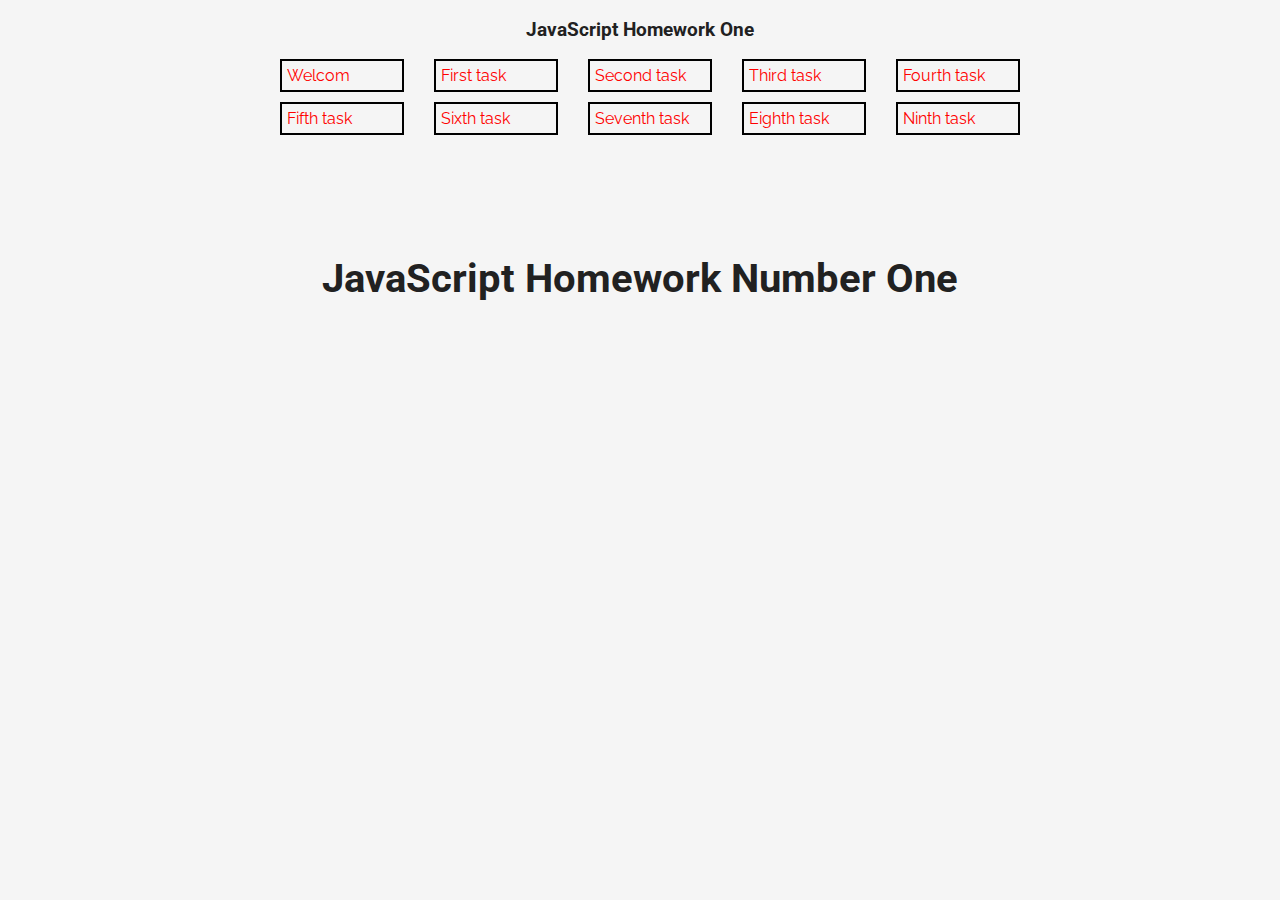
<file: index.html>
<!DOCTYPE html>
<html lang="en">
  <head>
    <link rel="stylesheet" href="./css/styles.css" />
    <meta charset="UTF-8" />
    <meta http-equiv="X-UA-Compatible" content="IE=edge" />
    <meta name="viewport" content="width=device-width, initial-scale=1.0" />
    <title>Homework JS 6</title>
    <meta name="description" content="Homework JS 6" />
    <link rel="preconnect" href="https://fonts.googleapis.com" />
    <link rel="preconnect" href="https://fonts.gstatic.com" crossorigin />
    <link
      href="https://fonts.googleapis.com/css2?family=Raleway:wght@700&family=Roboto:wght@400;500;700;900&display=swap"
      rel="stylesheet"
    />
  </head>
  <body>
    <header>
      <section class="page-header container">
        <h3 class="title">JavaScript Homework One</h3>
        <nav class="nav-page">
          <ul class="nav-page_list">
            <li><a class="nav-page_link" href="./index.html">Welcom</a></li>
            <li>
              <a class="nav-page_link" href="./taskOne.html">First task</a>
            </li>
            <li>
              <a class="nav-page_link" href="./taskTwo.html">Second task</a>
            </li>
            <li>
              <a class="nav-page_link" href="./taskThree.html">Third task</a>
            </li>
            <li>
              <a class="nav-page_link" href="./taskFour.html">Fourth task</a>
            </li>
            <li>
              <a class="nav-page_link" href="./taskFive.html">Fifth task</a>
            </li>
            <li>
              <a class="nav-page_link" href="./taskSix.html">Sixth task</a>
            </li>
            <li>
              <a class="nav-page_link" href="./taskSeven.html">Seventh task</a>
            </li>
            <li>
              <a class="nav-page_link" href="./taskEight.html">Eighth task</a>
            </li>
            <li>
              <a class="nav-page_link" href="./taskNine.html">Ninth task</a>
            </li>
            <!-- <li>
              <a class="nav-page_link" href="./taskTen.html">Tenth task</a>
            </li> -->
          </ul>
        </nav>
      </section>
    </header>
    <main>
      <section class="box">
        <h1 class="main-title">JavaScript Homework Number One</h1>
      </section>
    </main>
    <!-- <script src="./js/taskTwo.js"></script> -->
  </body>
</html>
</file>
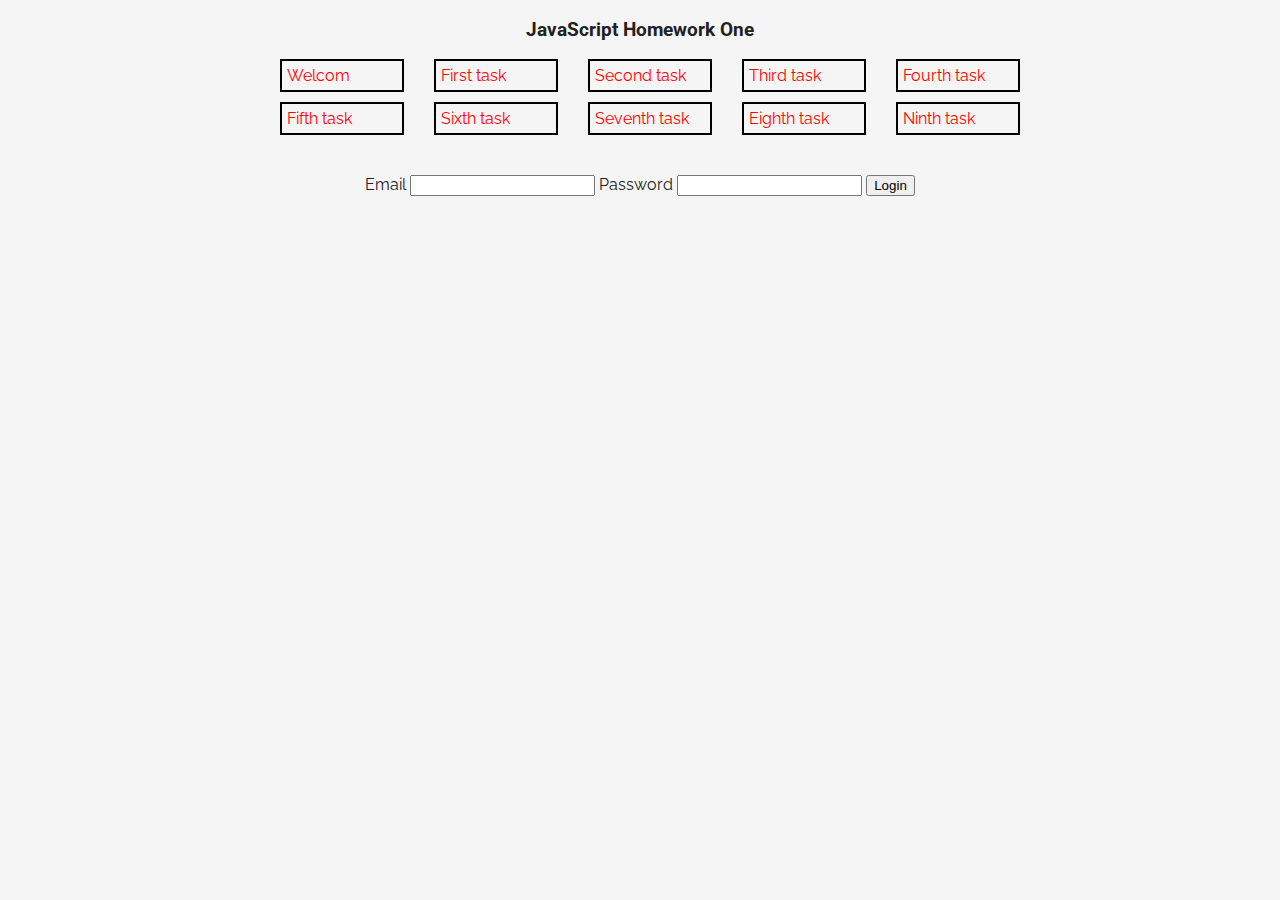
<file: taskEight.html>
<!DOCTYPE html>
<html lang="en">
  <head>
    <link rel="stylesheet" href="./css/styles.css" />
    <meta charset="UTF-8" />
    <meta http-equiv="X-UA-Compatible" content="IE=edge" />
    <meta name="viewport" content="width=device-width, initial-scale=1.0" />
    <title>Homework JS 6</title>
    <meta name="description" content="Homework JS 6" />
    <link rel="preconnect" href="https://fonts.googleapis.com" />
    <link rel="preconnect" href="https://fonts.gstatic.com" crossorigin />
    <link
      href="https://fonts.googleapis.com/css2?family=Raleway:wght@700&family=Roboto:wght@400;500;700;900&display=swap"
      rel="stylesheet"
    />
   
  </head>
  <body>
    <header>
      <section class="page-header container">
        <h3 class="title">JavaScript Homework One</h3>
        <nav class="nav-page">
          <ul class="nav-page_list">
            <li><a class="nav-page_link" href="./index.html">Welcom</a></li>
            <li>
              <a class="nav-page_link" href="./taskOne.html">First task</a>
            </li>
            <li>
              <a class="nav-page_link" href="./taskTwo.html">Second task</a>
            </li>
            <li>
              <a class="nav-page_link" href="./taskThree.html">Third task</a>
            </li>
            <li>
              <a class="nav-page_link" href="./taskFour.html">Fourth task</a>
            </li>
            <li>
              <a class="nav-page_link" href="./taskFive.html">Fifth task</a>
            </li>
            <li>
              <a class="nav-page_link" href="./taskSix.html">Sixth task</a>
            </li>
            <li>
              <a class="nav-page_link" href="./taskSeven.html">Seventh task</a>
            </li>
            <li>
              <a class="nav-page_link" href="./taskEight.html">Eighth task</a>
            </li>
            <li>
              <a class="nav-page_link" href="./taskNine.html">Ninth task</a>
            </li>
            <!-- <li>
              <a class="nav-page_link" href="./taskTen.html">Tenth task</a>
            </li> -->
          </ul>
        </nav>
      </section>
    </header>
    <main>
      <section class="box">
        <form class="login-form">
          <label>
            Email
            <input type="email" name="email" />
          </label>
          <label>
            Password
            <input type="password" name="password" />
          </label>
          <button type="submit">Login</button>
        </form>
      </section>
    </main>
    <script src="./js/taskEight.js"></script>
  </body>
</html>
</file>
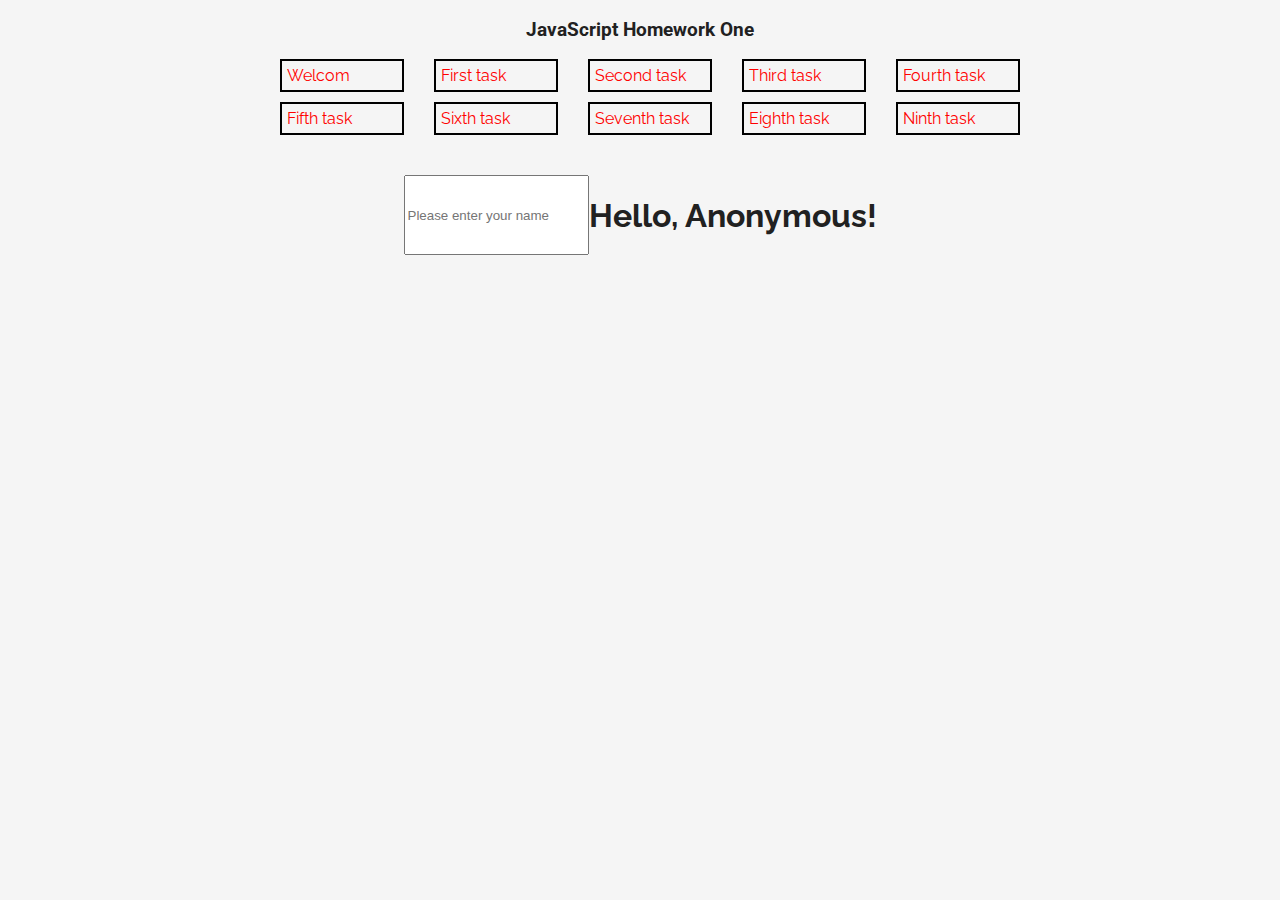
<file: taskFive.html>
<!DOCTYPE html>
<html lang="en">
  <head>
    <link rel="stylesheet" href="./css/styles.css" />
    <meta charset="UTF-8" />
    <meta http-equiv="X-UA-Compatible" content="IE=edge" />
    <meta name="viewport" content="width=device-width, initial-scale=1.0" />
    <title>Homework JS 6</title>
    <meta name="description" content="Homework JS 6" />
    <link rel="preconnect" href="https://fonts.googleapis.com" />
    <link rel="preconnect" href="https://fonts.gstatic.com" crossorigin />
    <link
      href="https://fonts.googleapis.com/css2?family=Raleway:wght@700&family=Roboto:wght@400;500;700;900&display=swap"
      rel="stylesheet"
    />
  </head>
  <body>
    <header>
      <section class="page-header container">
        <h3 class="title">JavaScript Homework One</h3>
        <nav class="nav-page">
          <ul class="nav-page_list">
            <li><a class="nav-page_link" href="./index.html">Welcom</a></li>
            <li>
              <a class="nav-page_link" href="./taskOne.html">First task</a>
            </li>
            <li>
              <a class="nav-page_link" href="./taskTwo.html">Second task</a>
            </li>
            <li>
              <a class="nav-page_link" href="./taskThree.html">Third task</a>
            </li>
            <li>
              <a class="nav-page_link" href="./taskFour.html">Fourth task</a>
            </li>
            <li>
              <a class="nav-page_link" href="./taskFive.html">Fifth task</a>
            </li>
            <li>
              <a class="nav-page_link" href="./taskSix.html">Sixth task</a>
            </li>
            <li>
              <a class="nav-page_link" href="./taskSeven.html">Seventh task</a>
            </li>
            <li>
              <a class="nav-page_link" href="./taskEight.html">Eighth task</a>
            </li>
            <li>
              <a class="nav-page_link" href="./taskNine.html">Ninth task</a>
            </li>
            <!-- <li>
              <a class="nav-page_link" href="./taskTen.html">Tenth task</a>
            </li> -->
          </ul>
        </nav>
      </section>
    </header>
    <main>
      <section class="box">
        <input
          type="text"
          id="name-input"
          placeholder="Please enter your name"
        />
        <h1>Hello, <span id="name-output">Anonymous</span>!</h1>
      </section>
    </main>
    <script src="./js/taskFive.js"></script>
  </body>
</html>
</file>
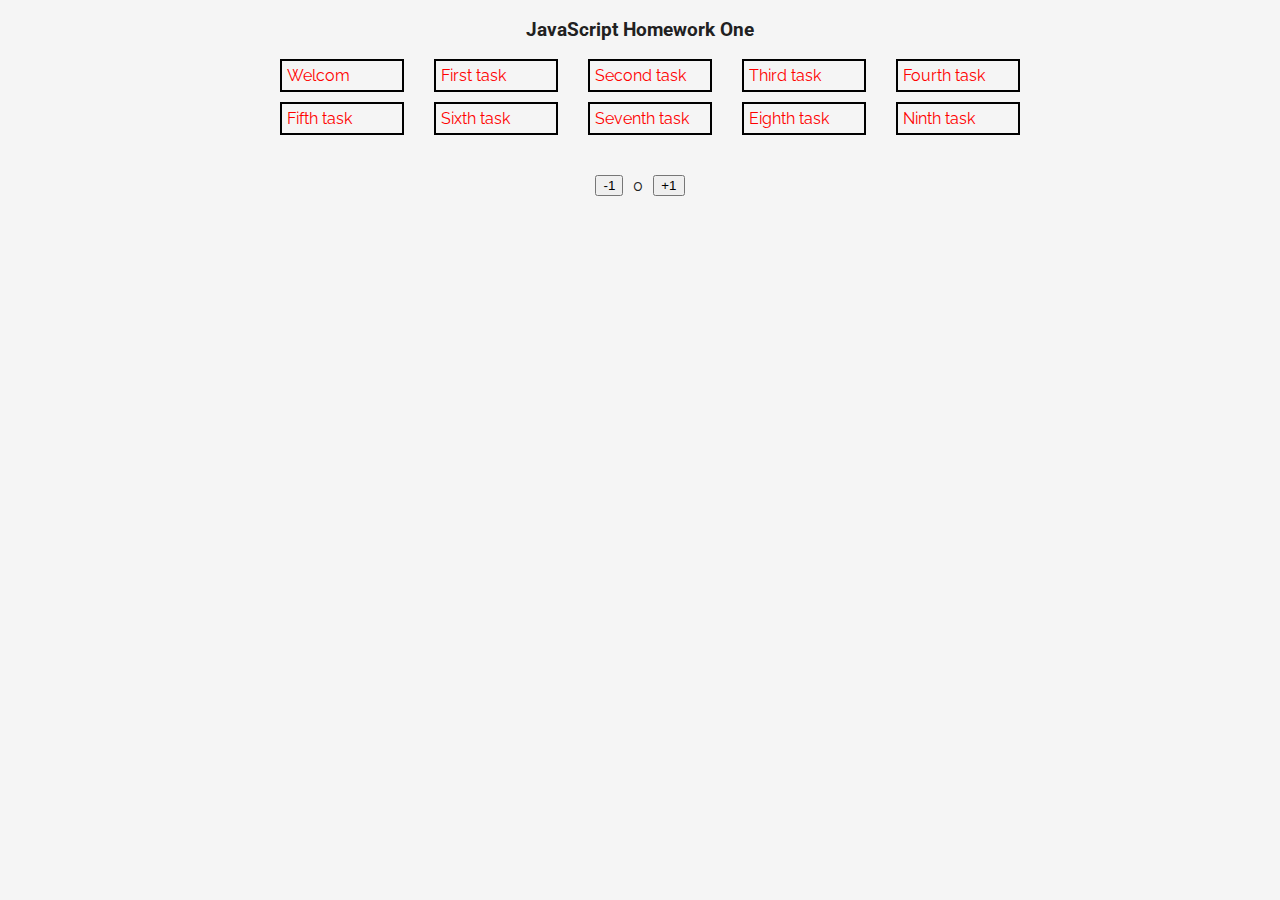
<file: taskFour.html>
<!DOCTYPE html>
<html lang="en">
  <head>
    <link rel="stylesheet" href="./css/styles.css" />
    <meta charset="UTF-8" />
    <meta http-equiv="X-UA-Compatible" content="IE=edge" />
    <meta name="viewport" content="width=device-width, initial-scale=1.0" />
    <title>Homework JS 6</title>
    <meta name="description" content="Homework JS 6" />
    <link rel="preconnect" href="https://fonts.googleapis.com" />
    <link rel="preconnect" href="https://fonts.gstatic.com" crossorigin />
    <link
      href="https://fonts.googleapis.com/css2?family=Raleway:wght@700&family=Roboto:wght@400;500;700;900&display=swap"
      rel="stylesheet"
    />
  </head>
  <body>
    <header>
      <section class="page-header container">
        <h3 class="title">JavaScript Homework One</h3>
        <nav class="nav-page">
          <ul class="nav-page_list">
            <li><a class="nav-page_link" href="./index.html">Welcom</a></li>
            <li>
              <a class="nav-page_link" href="./taskOne.html">First task</a>
            </li>
            <li>
              <a class="nav-page_link" href="./taskTwo.html">Second task</a>
            </li>
            <li>
              <a class="nav-page_link" href="./taskThree.html">Third task</a>
            </li>
            <li>
              <a class="nav-page_link" href="./taskFour.html">Fourth task</a>
            </li>
            <li>
              <a class="nav-page_link" href="./taskFive.html">Fifth task</a>
            </li>
            <li>
              <a class="nav-page_link" href="./taskSix.html">Sixth task</a>
            </li>
            <li>
              <a class="nav-page_link" href="./taskSeven.html">Seventh task</a>
            </li>
            <li>
              <a class="nav-page_link" href="./taskEight.html">Eighth task</a>
            </li>
            <li>
              <a class="nav-page_link" href="./taskNine.html">Ninth task</a>
            </li>
            <!-- <li>
              <a class="nav-page_link" href="./taskTen.html">Tenth task</a>
            </li> -->
          </ul>
        </nav>
      </section>
    </header>
    <main>
      <section class="box">
        <div id="counter" class="container">
          <button type="button" data-action="decrement">-1</button>
          <span id="value">0</span>
          <button type="button" data-action="increment">+1</button>
        </div>
      </section>
    </main>
    <script src="./js/taskFour.js"></script>
  </body>
</html>
</file>
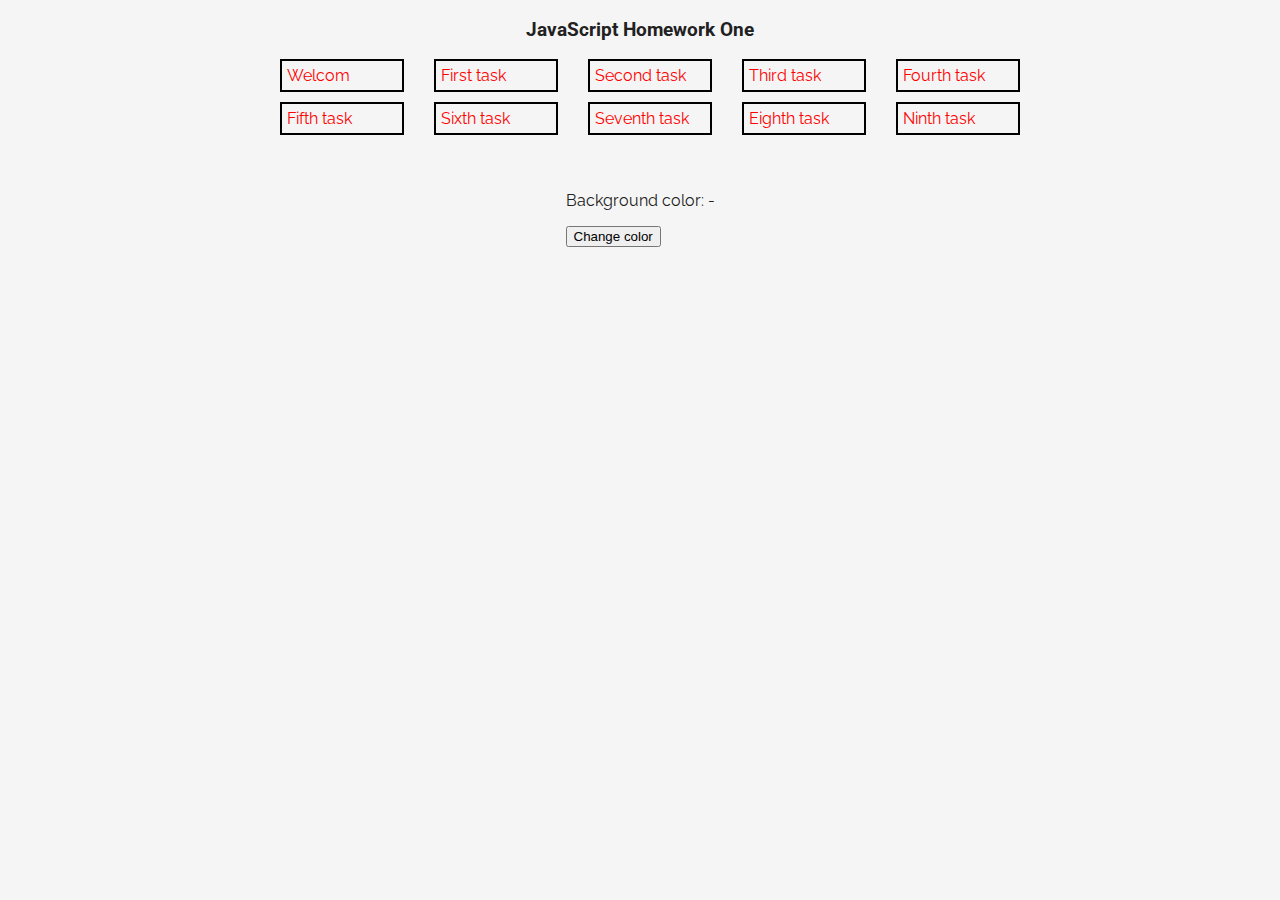
<file: taskNine.html>
<!DOCTYPE html>
<html lang="en">
  <head>
    <link rel="stylesheet" href="./css/styles.css" />
    <meta charset="UTF-8" />
    <meta http-equiv="X-UA-Compatible" content="IE=edge" />
    <meta name="viewport" content="width=device-width, initial-scale=1.0" />
    <title>Homework JS 6</title>
    <meta name="description" content="Homework JS 6" />
    <link rel="preconnect" href="https://fonts.googleapis.com" />
    <link rel="preconnect" href="https://fonts.gstatic.com" crossorigin />
    <link
      href="https://fonts.googleapis.com/css2?family=Raleway:wght@700&family=Roboto:wght@400;500;700;900&display=swap"
      rel="stylesheet"
    />
  </head>
  <body>
    <header>
      <section class="page-header container">
        <h3 class="title">JavaScript Homework One</h3>
        <nav class="nav-page">
          <ul class="nav-page_list">
            <li><a class="nav-page_link" href="./index.html">Welcom</a></li>
            <li>
              <a class="nav-page_link" href="./taskOne.html">First task</a>
            </li>
            <li>
              <a class="nav-page_link" href="./taskTwo.html">Second task</a>
            </li>
            <li>
              <a class="nav-page_link" href="./taskThree.html">Third task</a>
            </li>
            <li>
              <a class="nav-page_link" href="./taskFour.html">Fourth task</a>
            </li>
            <li>
              <a class="nav-page_link" href="./taskFive.html">Fifth task</a>
            </li>
            <li>
              <a class="nav-page_link" href="./taskSix.html">Sixth task</a>
            </li>
            <li>
              <a class="nav-page_link" href="./taskSeven.html">Seventh task</a>
            </li>
            <li>
              <a class="nav-page_link" href="./taskEight.html">Eighth task</a>
            </li>
            <li>
              <a class="nav-page_link" href="./taskNine.html">Ninth task</a>
            </li>
            <!-- <li>
              <a class="nav-page_link" href="./taskTen.html">Tenth task</a>
            </li> -->
          </ul>
        </nav>
      </section>
    </header>
    <main>
      <section class="box">
        <div class="widget">
          <p>Background color: <span class="color">-</span></p>
          <button type="button" class="change-color">Change color</button>
        </div>
      </section>
    </main>
    <script src="./js/taskNine.js"></script>
  </body>
</html>
</file>
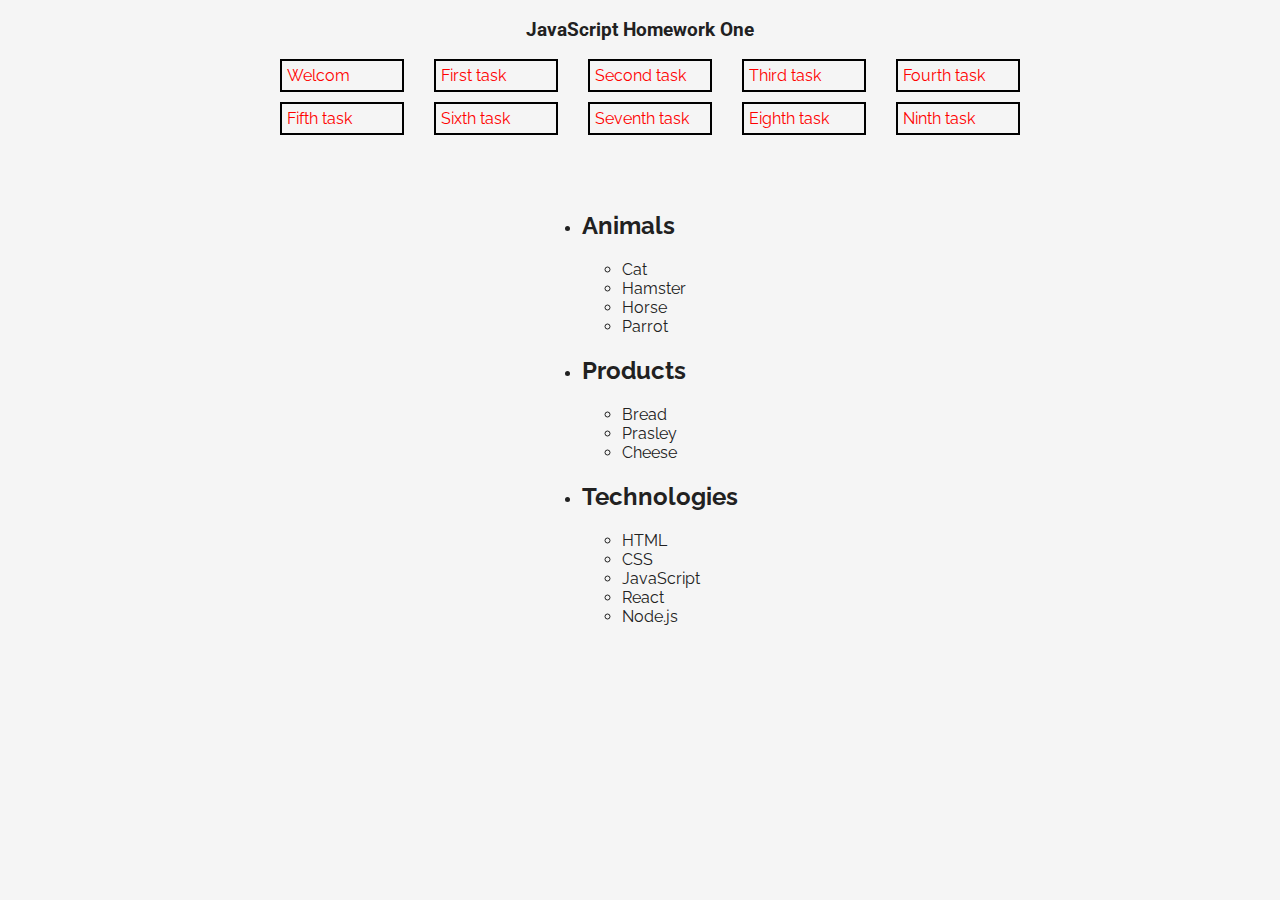
<file: taskOne.html>
<!DOCTYPE html>
<html lang="en">
  <head>
    <link rel="stylesheet" href="./css/styles.css" />
    <meta charset="UTF-8" />
    <meta http-equiv="X-UA-Compatible" content="IE=edge" />
    <meta name="viewport" content="width=device-width, initial-scale=1.0" />
    <title>Homework JS 6</title>
    <meta name="description" content="Homework JS 6" />
    <link rel="preconnect" href="https://fonts.googleapis.com" />
    <link rel="preconnect" href="https://fonts.gstatic.com" crossorigin />
    <link
      href="https://fonts.googleapis.com/css2?family=Raleway:wght@700&family=Roboto:wght@400;500;700;900&display=swap"
      rel="stylesheet"
    />
    
  </head>
  <body>
    <header>
      <section class="page-header container">
        <h3 class="title">JavaScript Homework One</h3>
        <nav class="nav-page">
          <ul class="nav-page_list">
            <li><a class="nav-page_link" href="./index.html">Welcom</a></li>
            <li>
              <a class="nav-page_link" href="./taskOne.html">First task</a>
            </li>
            <li>
              <a class="nav-page_link" href="./taskTwo.html">Second task</a>
            </li>
            <li>
              <a class="nav-page_link" href="./taskThree.html">Third task</a>
            </li>
            <li>
              <a class="nav-page_link" href="./taskFour.html">Fourth task</a>
            </li>
            <li>
              <a class="nav-page_link" href="./taskFive.html">Fifth task</a>
            </li>
            <li>
              <a class="nav-page_link" href="./taskSix.html">Sixth task</a>
            </li>
            <li>
              <a class="nav-page_link" href="./taskSeven.html">Seventh task</a>
            </li>
            <li>
              <a class="nav-page_link" href="./taskEight.html">Eighth task</a>
            </li>
            <li>
              <a class="nav-page_link" href="./taskNine.html">Ninth task</a>
            </li>
            <!-- <li>
              <a class="nav-page_link" href="./taskTen.html">Tenth task</a>
            </li> -->
          </ul>
        </nav>
      </section>
    </header>
    <main>
      <section class="box">
        <ul id="categories">
          <li class="item">
            <h2>Animals</h2>
            <ul>
              <li>Cat</li>
              <li>Hamster</li>
              <li>Horse</li>
              <li>Parrot</li>
            </ul>
          </li>
          <li class="item">
            <h2>Products</h2>
            <ul>
              <li>Bread</li>
              <li>Prasley</li>
              <li>Cheese</li>
            </ul>
          </li>
          <li class="item">
            <h2>Technologies</h2>
            <ul>
              <li>HTML</li>
              <li>CSS</li>
              <li>JavaScript</li>
              <li>React</li>
              <li>Node.js</li>
            </ul>
          </li>
        </ul>
      </section>
    </main>
    <script src="./js/taskOne.js"></script>
  </body>
</html>
</file>
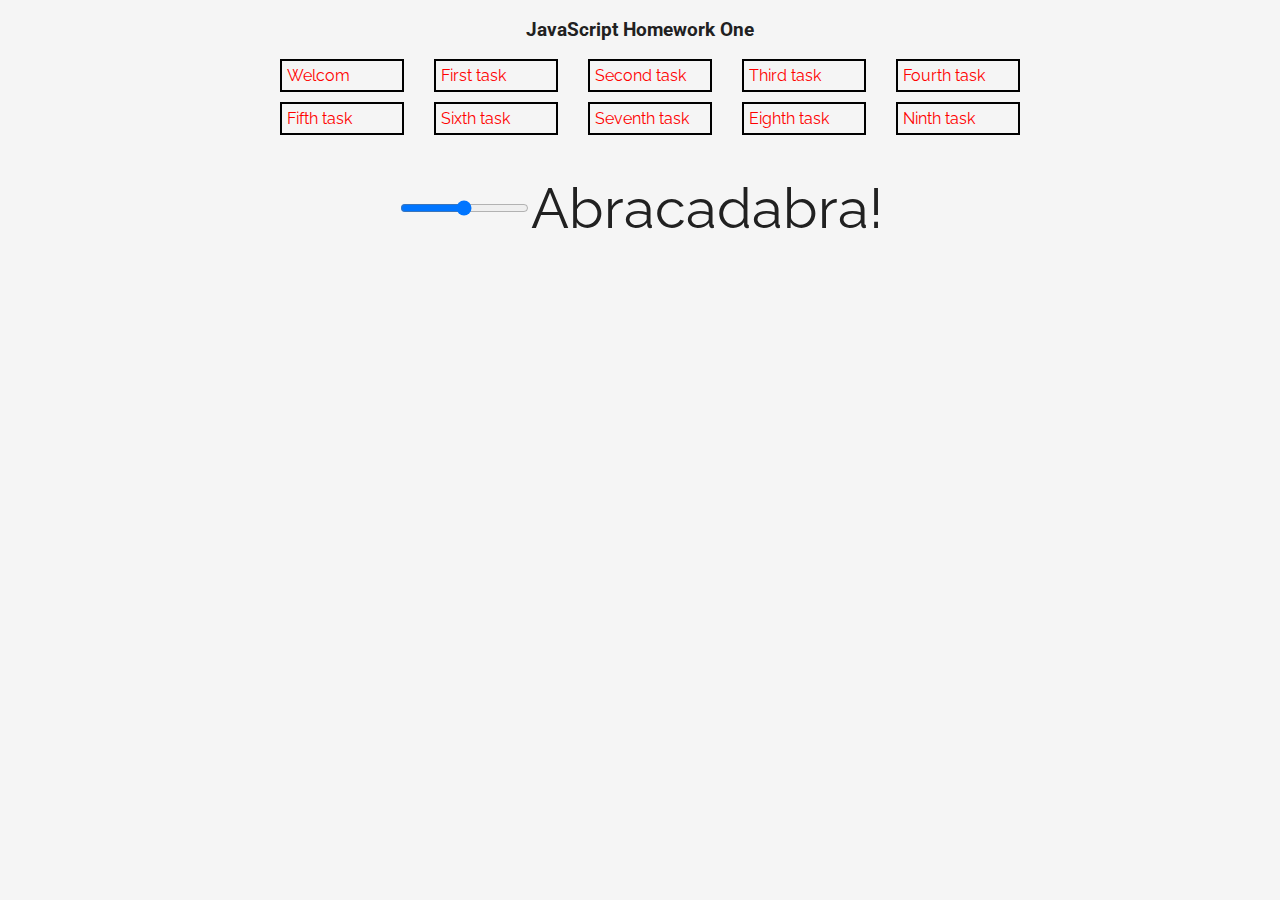
<file: taskSeven.html>
<!DOCTYPE html>
<html lang="en">
  <head>
    <link rel="stylesheet" href="./css/styles.css" />
    <meta charset="UTF-8" />
    <meta http-equiv="X-UA-Compatible" content="IE=edge" />
    <meta name="viewport" content="width=device-width, initial-scale=1.0" />
    <title>Homework JS 6</title>
    <meta name="description" content="Homework JS 6" />
    <link rel="preconnect" href="https://fonts.googleapis.com" />
    <link rel="preconnect" href="https://fonts.gstatic.com" crossorigin />
    <link
      href="https://fonts.googleapis.com/css2?family=Raleway:wght@700&family=Roboto:wght@400;500;700;900&display=swap"
      rel="stylesheet"
    />
  </head>
  <body>
    <header>
      <section class="page-header container">
        <h3 class="title">JavaScript Homework One</h3>
        <nav class="nav-page">
          <ul class="nav-page_list">
            <li><a class="nav-page_link" href="./index.html">Welcom</a></li>
            <li>
              <a class="nav-page_link" href="./taskOne.html">First task</a>
            </li>
            <li>
              <a class="nav-page_link" href="./taskTwo.html">Second task</a>
            </li>
            <li>
              <a class="nav-page_link" href="./taskThree.html">Third task</a>
            </li>
            <li>
              <a class="nav-page_link" href="./taskFour.html">Fourth task</a>
            </li>
            <li>
              <a class="nav-page_link" href="./taskFive.html">Fifth task</a>
            </li>
            <li>
              <a class="nav-page_link" href="./taskSix.html">Sixth task</a>
            </li>
            <li>
              <a class="nav-page_link" href="./taskSeven.html">Seventh task</a>
            </li>
            <li>
              <a class="nav-page_link" href="./taskEight.html">Eighth task</a>
            </li>
            <li>
              <a class="nav-page_link" href="./taskNine.html">Ninth task</a>
            </li>
            <!-- <li>
              <a class="nav-page_link" href="./taskTen.html">Tenth task</a>
            </li> -->
          </ul>
        </nav>
      </section>
    </header>
    <main>
      <section class="box">
        <input id="font-size-control" type="range" min="16" max="96" />
        <br />
        <span id="text">Abracadabra!</span>
      </section>
    </main>
    <script src="./js/taskSeven.js"></script>
  </body>
</html>
</file>
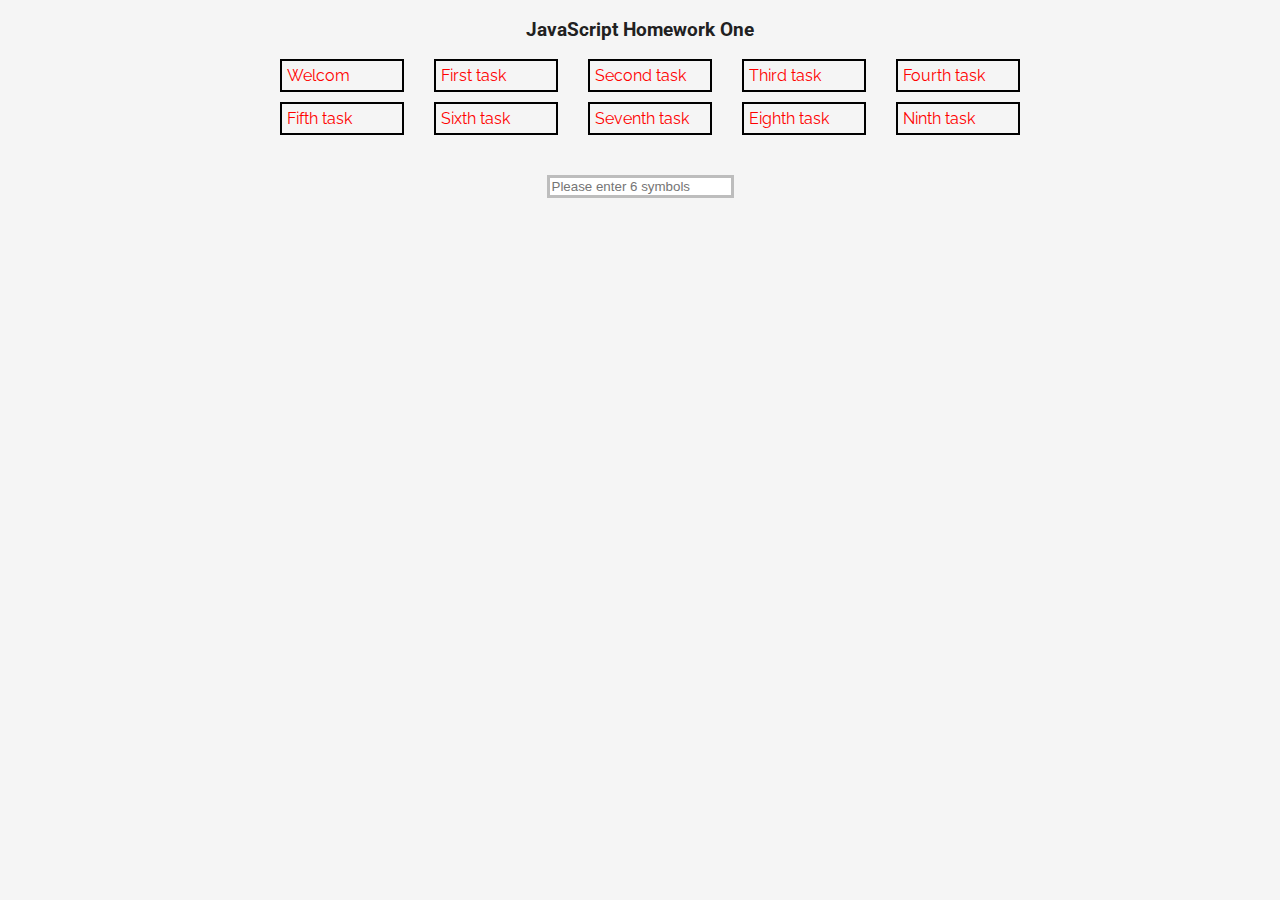
<file: taskSix.html>
<!DOCTYPE html>
<html lang="en">
  <head>
    <link rel="stylesheet" href="./css/styles.css" />
    <meta charset="UTF-8" />
    <meta http-equiv="X-UA-Compatible" content="IE=edge" />
    <meta name="viewport" content="width=device-width, initial-scale=1.0" />
    <title>Homework JS 6</title>
    <meta name="description" content="Homework JS 6" />
    <link rel="preconnect" href="https://fonts.googleapis.com" />
    <link rel="preconnect" href="https://fonts.gstatic.com" crossorigin />
    <link
      href="https://fonts.googleapis.com/css2?family=Raleway:wght@700&family=Roboto:wght@400;500;700;900&display=swap"
      rel="stylesheet"
    />
  </head>
  <body>
    <header>
      <section class="page-header container">
        <h3 class="title">JavaScript Homework One</h3>
        <nav class="nav-page">
          <ul class="nav-page_list">
            <li><a class="nav-page_link" href="./index.html">Welcom</a></li>
            <li>
              <a class="nav-page_link" href="./taskOne.html">First task</a>
            </li>
            <li>
              <a class="nav-page_link" href="./taskTwo.html">Second task</a>
            </li>
            <li>
              <a class="nav-page_link" href="./taskThree.html">Third task</a>
            </li>
            <li>
              <a class="nav-page_link" href="./taskFour.html">Fourth task</a>
            </li>
            <li>
              <a class="nav-page_link" href="./taskFive.html">Fifth task</a>
            </li>
            <li>
              <a class="nav-page_link" href="./taskSix.html">Sixth task</a>
            </li>
            <li>
              <a class="nav-page_link" href="./taskSeven.html">Seventh task</a>
            </li>
            <li>
              <a class="nav-page_link" href="./taskEight.html">Eighth task</a>
            </li>
            <li>
              <a class="nav-page_link" href="./taskNine.html">Ninth task</a>
            </li>
            <!-- <li>
              <a class="nav-page_link" href="./taskTen.html">Tenth task</a>
            </li> -->
          </ul>
        </nav>
      </section>
    </header>
    <main>
      <section class="box">
        <input
          type="text"
          id="validation-input"
          data-length="6"
          placeholder="Please enter 6 symbols"
        />
      </section>
    </main>
    <script src="./js/taskSix.js"></script>
  </body>
</html>
</file>
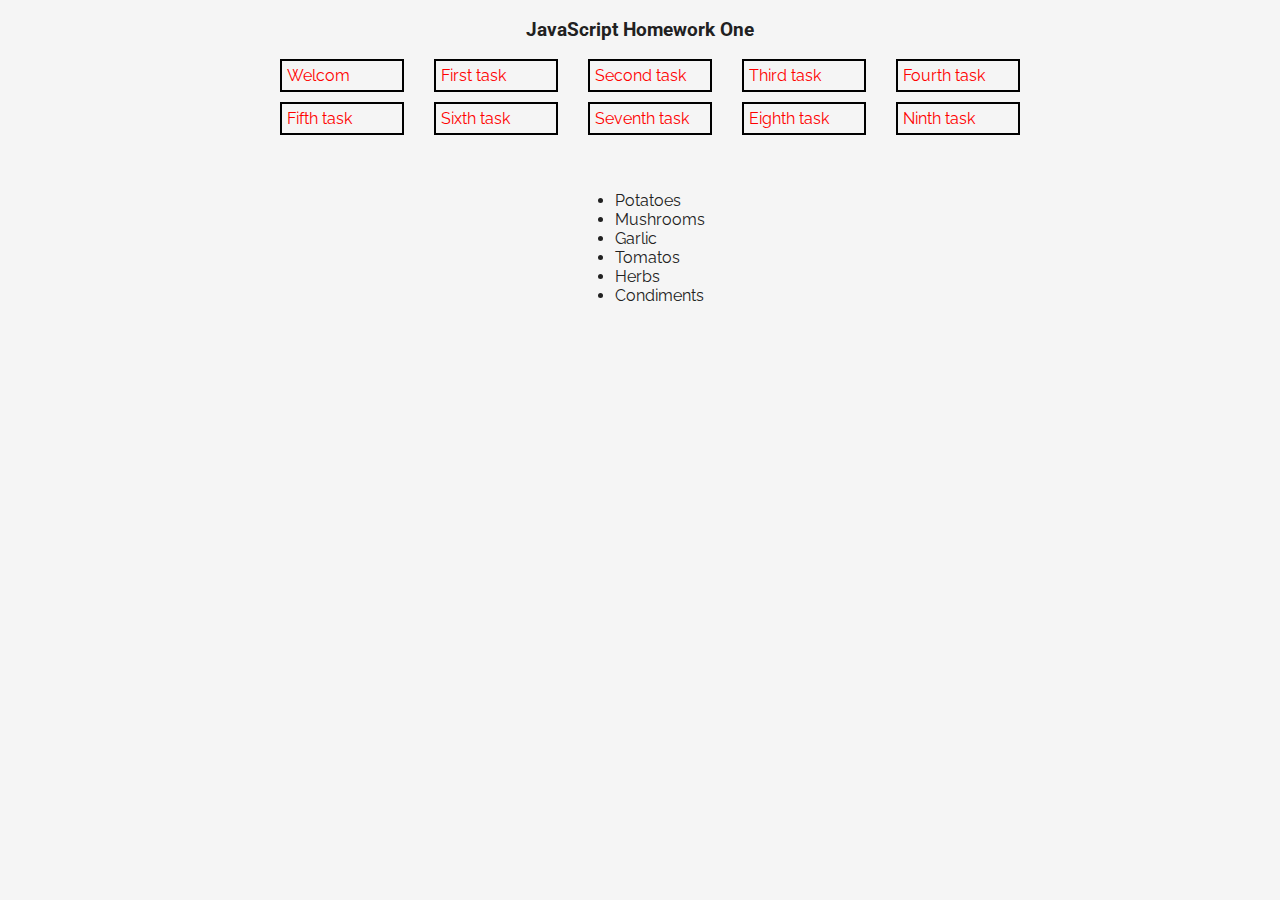
<file: taskTwo.html>
<!DOCTYPE html>
<html lang="en">
  <head>
    <link rel="stylesheet" href="./css/styles.css" />
    <meta charset="UTF-8" />
    <meta http-equiv="X-UA-Compatible" content="IE=edge" />
    <meta name="viewport" content="width=device-width, initial-scale=1.0" />
    <title>Homework JS 6</title>
    <meta name="description" content="Homework JS 6" />
    <link rel="preconnect" href="https://fonts.googleapis.com" />
    <link rel="preconnect" href="https://fonts.gstatic.com" crossorigin />
    <link
      href="https://fonts.googleapis.com/css2?family=Raleway:wght@700&family=Roboto:wght@400;500;700;900&display=swap"
      rel="stylesheet"
    />
  </head>
  <body>
    <header>
      <section class="page-header container">
        <h3 class="title">JavaScript Homework One</h3>
        <nav class="nav-page">
          <ul class="nav-page_list">
            <li><a class="nav-page_link" href="./index.html">Welcom</a></li>
            <li>
              <a class="nav-page_link" href="./taskOne.html">First task</a>
            </li>
            <li>
              <a class="nav-page_link" href="./taskTwo.html">Second task</a>
            </li>
            <li>
              <a class="nav-page_link" href="./taskThree.html">Third task</a>
            </li>
            <li>
              <a class="nav-page_link" href="./taskFour.html">Fourth task</a>
            </li>
            <li>
              <a class="nav-page_link" href="./taskFive.html">Fifth task</a>
            </li>
            <li>
              <a class="nav-page_link" href="./taskSix.html">Sixth task</a>
            </li>
            <li>
              <a class="nav-page_link" href="./taskSeven.html">Seventh task</a>
            </li>
            <li>
              <a class="nav-page_link" href="./taskEight.html">Eighth task</a>
            </li>
            <li>
              <a class="nav-page_link" href="./taskNine.html">Ninth task</a>
            </li>
            <!-- <li>
              <a class="nav-page_link" href="./taskTen.html">Tenth task</a>
            </li> -->
          </ul>
        </nav>
      </section>
    </header>
    <main>
      <section class="box">
        <ul id="ingredients"></ul>
      </section>
    </main>
    <script src="./js/taskTwo.js"></script>
  </body>
</html>
</file>
<file: css/styles.css>
:root {
  --main-text-font: "Raleway", sans-serif;
  --main-text-color: #212121;
  --second-text-font: "Roboto", sans-serif;
}

body {
  font-family: var(--main-text-font);
  color: var(--main-text-color);
  font-weight: 400px;
  margin: 10px;
  background-color: whitesmoke;
}
.container {
  max-width: 800px;
  margin: 0 auto;
  height: auto;
  padding-left: 0px;
}
.box {
  display: flex;
  justify-content: center;
  width: 1200px;
  margin: 0 auto;
  height: auto;
  padding-left: 0px;
}
.main-title {
  font-family: var(--second-text-font);
  font-size: 40px;
  display: flex;
  justify-content: center;
  margin-top: 80px;
}
.title {
  font-family: var(--second-text-font);
  display: flex;
  justify-content: center;
}
.nav-page_list {
  list-style: none;
  display: flex;
  flex-wrap: wrap;
  gap: 10px;
  margin-bottom: 40px;
}
.nav-page_list > li {
  flex-basis: calc((100% - 40px) / 5);
}
.nav-page_link {
  display: flex;
  text-decoration: none;
  border: 2px solid black;
  padding: 5px;
  max-width: 110px;
  color: red;
}
.nav-page_link:focus,
.nav-page_link:hover {
  color: greenyellow;
}
.gallery {
  display: flex;
  flex-direction: column;
  gap: 20px;
  align-items: center;
  list-style-type: none;
}

.gallery > li > img {
  width: 600px;
  height: 400px;
}
#counter {
  display: flex;
  align-items: center;
  justify-content: center;
  gap: 10px;
}

#validation-input {
  border: 3px solid #bdbdbd;
}

#validation-input.valid {
  border-color: #4caf50;
}

#validation-input.invalid {
  border-color: #f44336;
}
</file>
